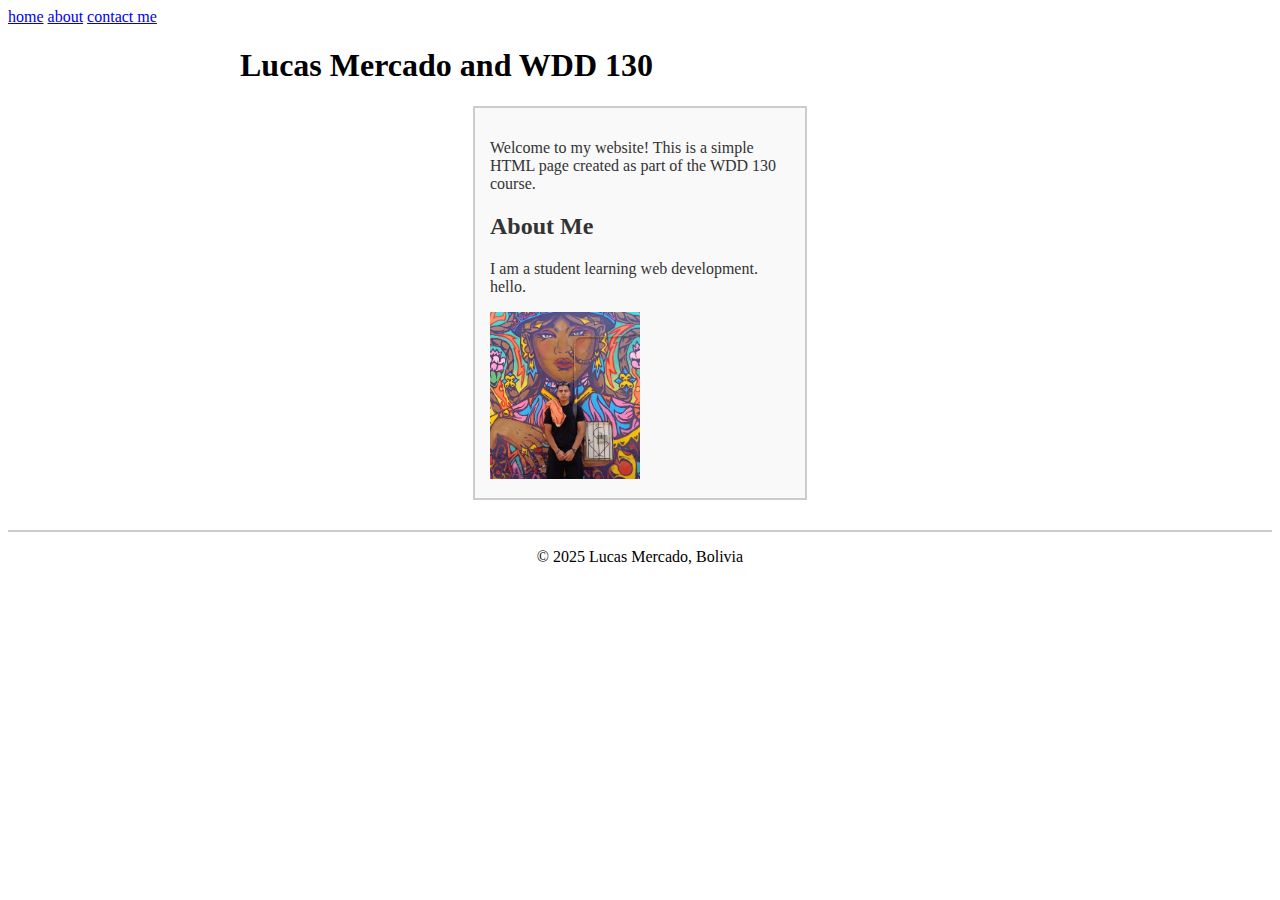
<file: index.html>
<!DOCTYPE html>
<html lang="en"> 
<head>
    <meta charset="UTF-8">
    <meta name="viewport" content="width=device-width, initial-scale=1.0">
    <meta name="description" content="A simple HTML page created for WDD 130 course.">
    <meta name="author" content="Lucas Mercado">
    <link rel="stylesheet" href="styles/styles.css">
    <title>Lucas Mercado | WDD 130</title>
</head>
<body>
    <header>      
        <nav>   
            <a href ="#" >home</a>
            <a href ="#about">about</a>
            <a href ="#contact">contact me</a>
        </nav>
    </header>
    <main>
        <h1>Lucas Mercado and WDD 130</h1>
            <aside>  
                <p>Welcome to my website! This is a simple HTML page created as part of the WDD 130 course.</p>
                <section id="about">
                    <h2>About Me</h2>
                    <p>I am a student learning web development. hello.</p>
                </section>
                <img src="images/profile.jpg" alt="Image of Lucas Mercado" width="200" height="200">
            </aside>
    </main>
    <footer>
        <p>© 2025 Lucas Mercado, Bolivia </p>
    </footer>
</body>
</html>
</file>
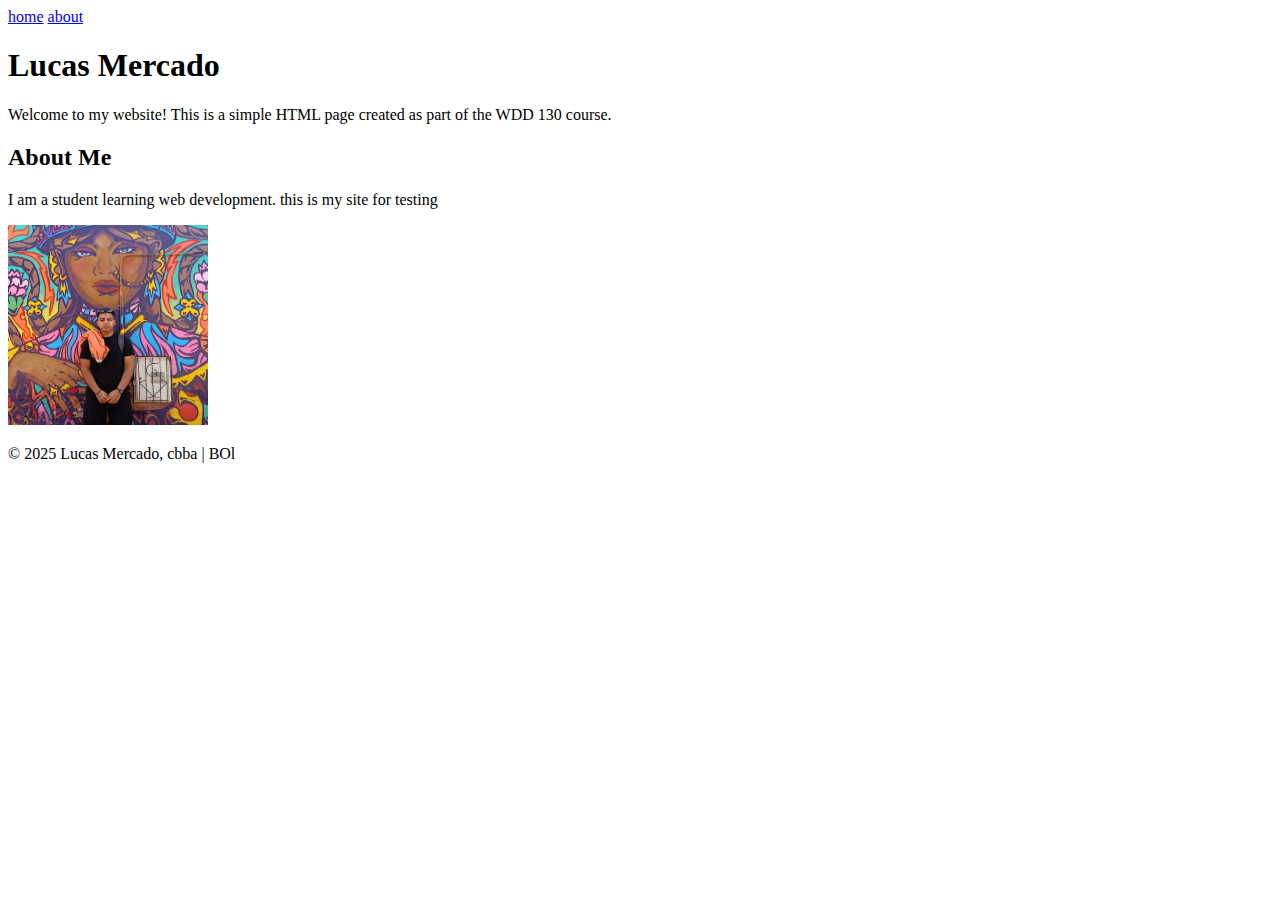
<file: htmlwebLucas.html>
<!DOCTYPE html>
<html lang="en"> 
<head>
    <meta charset="UTF-8">
    <meta name="viewport" content="width=device-width, initial-scale=1.0">
    <title>Lucas Mercado | WDD 130</title>
</head>
<body>
        <header>      
                <nav>   
                    <a href ="#" >home</a>
                    <a href ="#about">about</a>
                </nav>
        </header>
    <main>
        <h1>Lucas Mercado</h1>
            <p>Welcome to my website! This is a simple HTML page created as part of the WDD 130 course.</p>
                   <section id="about">
                    <h2>About Me</h2>
            <p>I am a student learning web development. this is my site for testing</p>
        </section>
        <img src="imges/Profilefbpictureedited.jpg" alt="Image of Lucas Mercado" width="200" height="200">
    </main>
    <footer>
        <p>© 2025 Lucas Mercado, cbba | BOl</p>
    </footer>
</body>
</html>
</file>
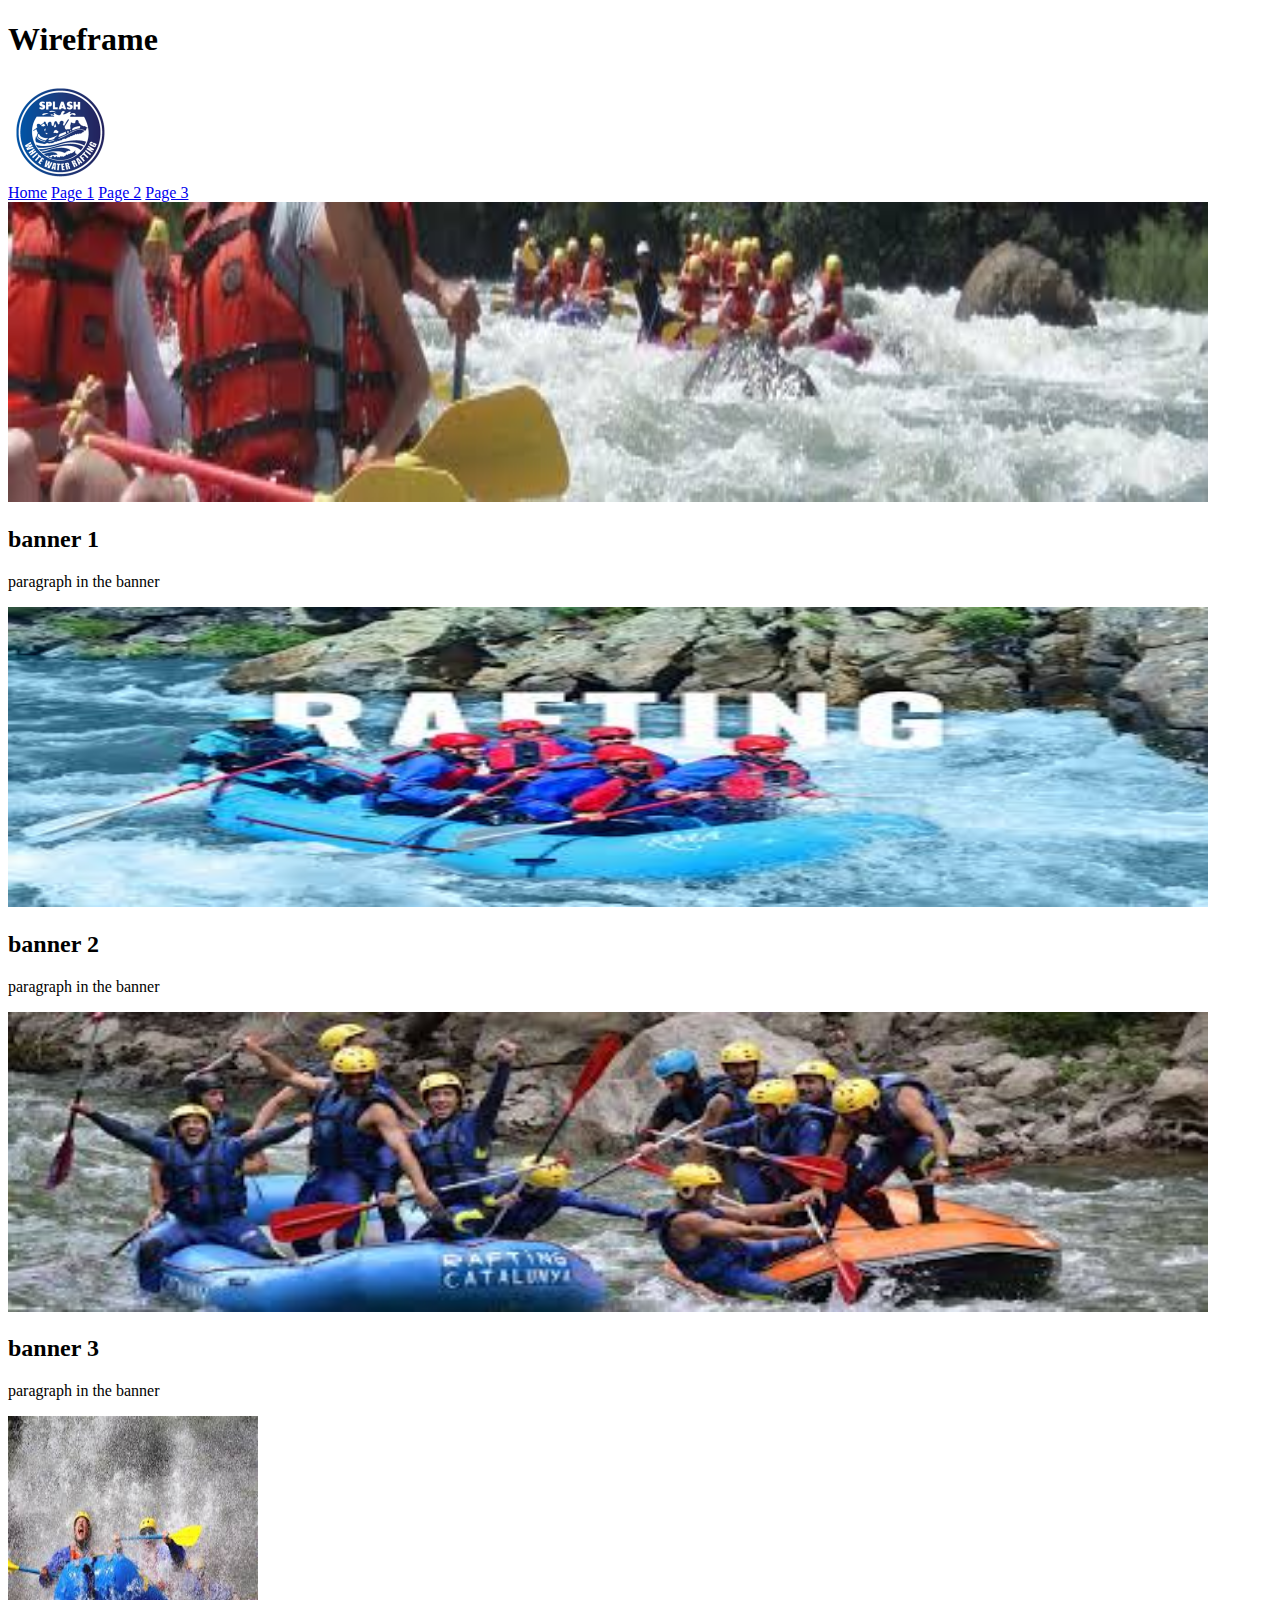
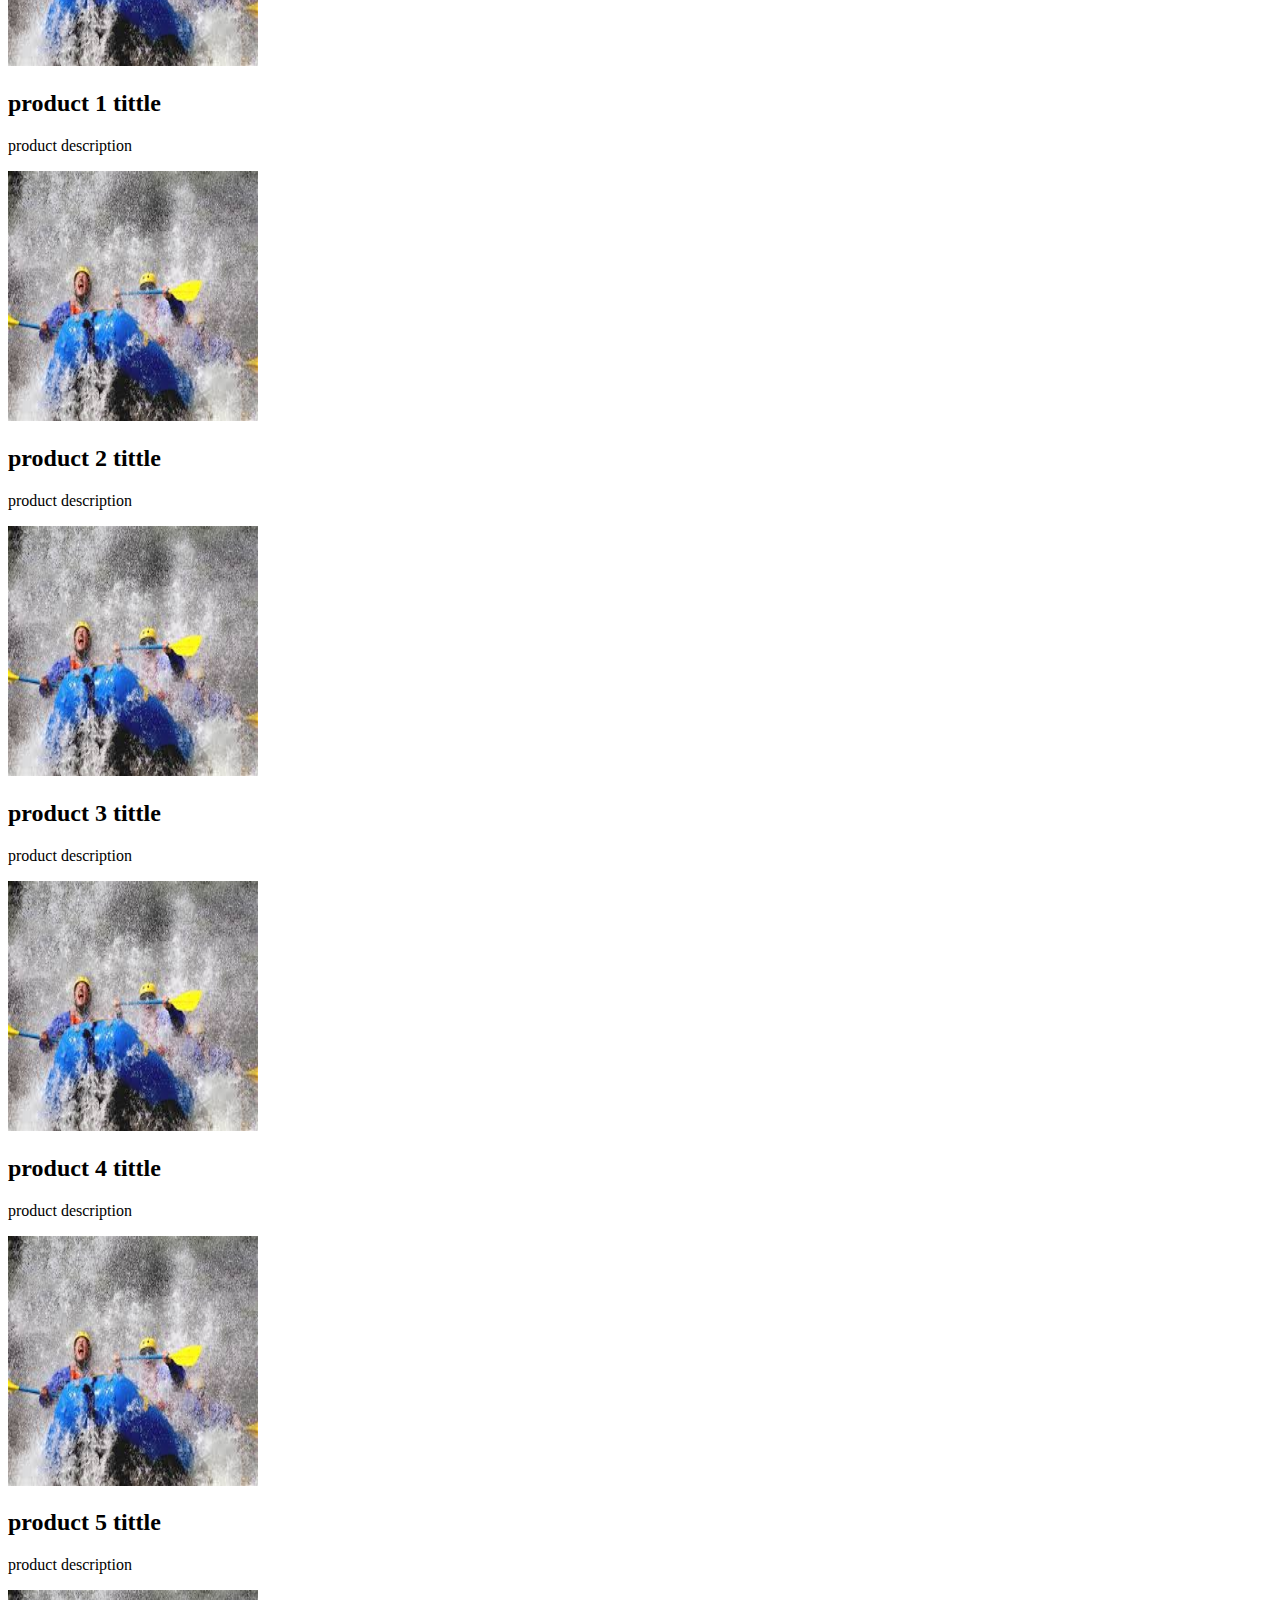
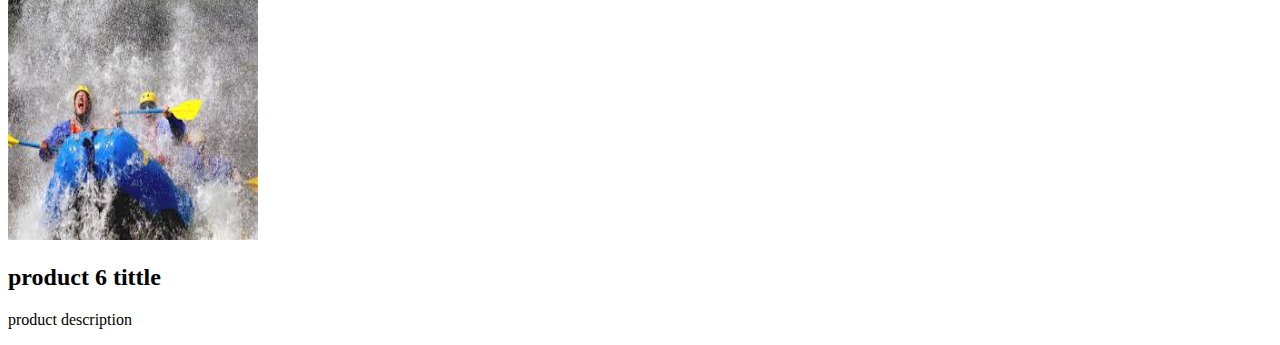
<file: week03/wireframe.html>
<!DOCTYPE html>
<html lang="en">
<head>
    <meta charset="UTF-8">
    <meta name="viewport" content="width=device-width, initial-scale=1.0">
    <title>Document</title>
</head>
<body>
    <header>
        <div class="logo-box">
            <h1>Wireframe</h1>
        <img src="images/z-splash.png" alt="Logo" width="100" height="100">
        </div>
        <nav>
          <a href = "index.html">Home</a>
          <a href = "#"> Page 1</a>
          <a href = "#"> Page 2</a>
          <a href = "#"> Page 3</a>
        </nav>

    </header>
    <main>
        <div id="banner">
            <section class="banner">
                <img src="images/raftingbanner1.jpeg" alt="Banner Image" width="1200" height="300">
                <h2>banner 1</h2>
                <p>paragraph in the banner</p>
            </section>
            <section class="banner">
                <img src="images/banner2.jpeg" alt="Banner Image" width="1200" height="300">
                <h2>banner 2</h2>
                <p>paragraph in the banner</p>
            </section>
            <section class="banner">
                <img src="images/banner3.jpeg" alt="Banner Image" width="1200" height="300">
                <h2>banner 3</h2>
                <p>paragraph in the banner</p>
            </section>
        </div>
        <div id="product-gallery1">
              <section class="product">
                <img src="images/product.jpeg" alt="product images" width="250" height="250">
                <h2>product 1 tittle</h2>
                <p>product description</p>
            </section>
        </div>
        <div id="product-gallery2">
              <section class="product">
                <img src="images/product.jpeg" alt="Banner Image" width="250" height="250">
                <h2>product 2 tittle</h2>
                <p>product description</p>
            </section>
        </div>
        <div id="product-gallery3">
              <section class="product">
                <img src="images/product.jpeg" alt="Banner Image" width="250" height="250">
                <h2>product 3 tittle</h2>
                <p>product description</p>
            </section>
        </div>
        <div id="product-gallery4">
              <section class="product">
                <img src="images/product.jpeg" alt="Banner Image" width="250" height="250">
                <h2>product 4 tittle</h2>
                <p>product description</p>
            </section>
        </div>
        <div id="product-gallery5">
              <section class="product">
                <img src="images/product.jpeg" alt="Banner Image" width="250" height="250">
                <h2>product 5 tittle</h2>
                <p>product description</p>
            </section>
        </div>
        <div id="product-gallery6">
              <section class="product">
                <img src="images/product.jpeg" alt="Banner Image" width="250" height="250">
                <h2>product 6 tittle</h2>
                <p>product description</p>
            </section>
        </div>
    </main>
    <footer>

    </footer>
</body>
</html>
</file>
<file: styles/styles.css>
main {
    max-width: 800px;
    margin: 0 auto;
}

aside {
    width: 300px;
    margin: 20px auto;
    padding: 15px ; 
    border: 2px solid #ccc;
    background-color: #f9f9f9;
    color: #333;
}

aside img {
    width: 200px;
    height: auto;
}

main img {
    width : 150px;
    height: auto;
}

p {
    padding : 0;
}

footer {
    margin-top: 30px;
    border-top: 2px solid #ccc;
    text-align: center;
}
</file>
